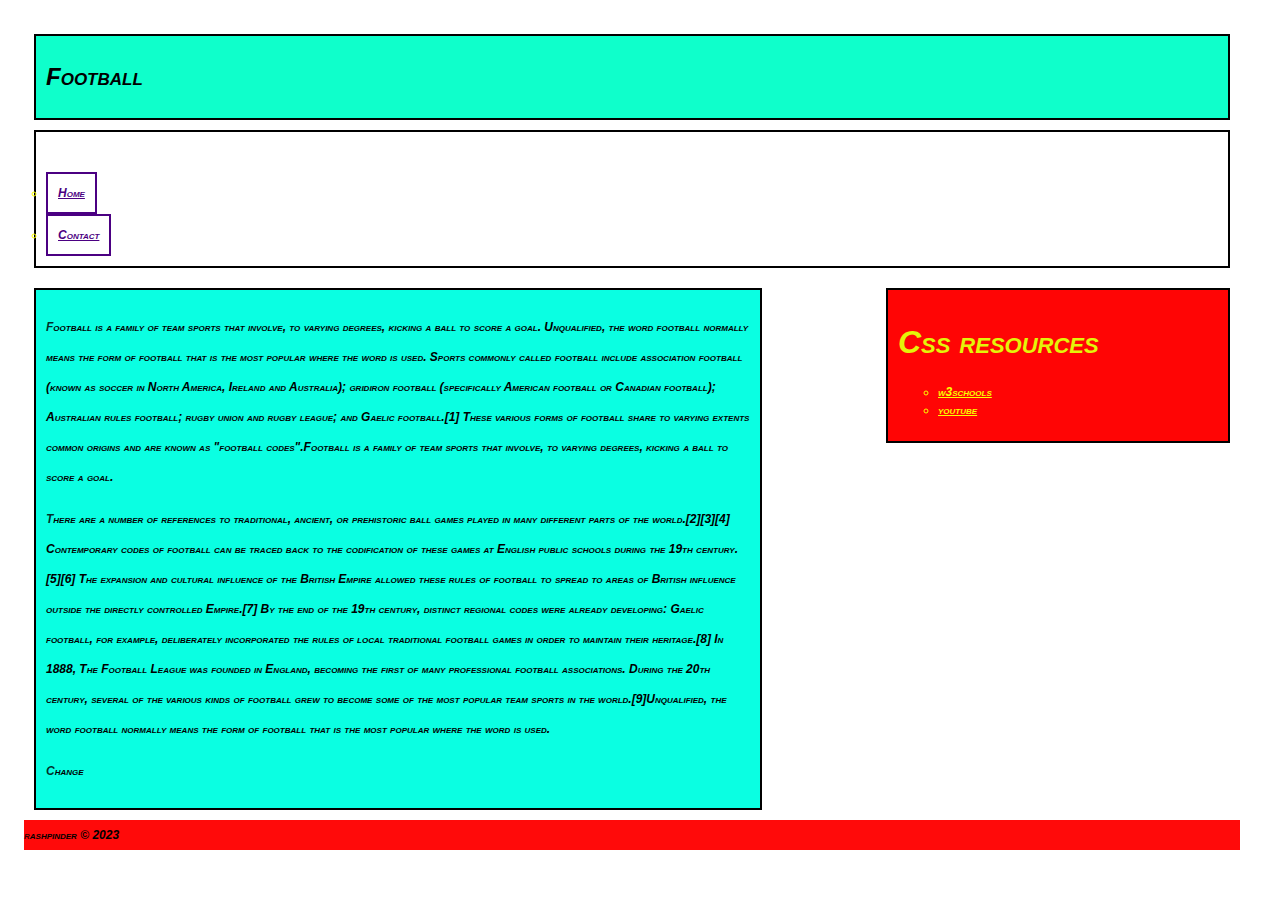
<file: index.html>
<!DOCTYPE html>
<html>
<head>
  <!--Name :- Rashpinder Kaur-->
  <!--Email:- raspinder4817@conestogac.on.ca-->
  <link rel="stylesheet" type="text/css" href="css/normalize.css">
  <link rel="stylesheet" type="text/css" href="css/styles.css">
  <title>Football</title>
  <style>
    ul{
      list-style: disc;
    }
    li{
      color:rgb(251,255,0);
      ;
      line-height: 2em;
    }
    a{
      color:rgba(251,255,0);
    }

    </style>
</head>
<body>
  <header class="structural"><h1>Football</h1></header>
  <nav class="structural">
    <ul>
        <li><a href="index.html">Home</a></li>
        <li><a href="contact.html">Contact</a></li>
    </ul>
</nav>
    <main class="structural">
    <p>Football is a family of team sports that involve, to varying degrees, kicking a ball to score a goal. Unqualified, the word football normally means the form of football that is the most popular where the word is used. Sports commonly called football include association football (known as soccer in North America, Ireland and Australia); gridiron football (specifically American football or Canadian football); Australian rules football; rugby union and rugby league; and Gaelic football.[1] These various forms of football share to varying extents common origins and are known as "football codes".Football is a family of team sports that involve, to varying degrees, kicking a ball to score a goal.</p>
    <p>There are a number of references to traditional, ancient, or prehistoric ball games played in many different parts of the world.[2][3][4] Contemporary codes of football can be traced back to the codification of these games at English public schools during the 19th century.[5][6] The expansion and cultural influence of the British Empire allowed these rules of football to spread to areas of British influence outside the directly controlled Empire.[7] By the end of the 19th century, distinct regional codes were already developing: Gaelic football, for example, deliberately incorporated the rules of local traditional football games in order to maintain their heritage.[8] In 1888, The Football League was founded in England, becoming the first of many professional football associations. During the 20th century, several of the various kinds of football grew to become some of the most popular team sports in the world.[9]Unqualified, the word football normally means the form of football that is the most popular where the word is used.</p>
     <p>Change</p>
    </main>
    <aside class="structural">
     <h2>Css resources</h2>
     <ul>
      <LI><a href="https://www.w3schools.com/html/default.asp" target="_blank">w3schools</a></LI>
      <LI><a href="https://www.youtube.com/" target="_blank">youtube</a></LI>
  </ul>
</aside>
<footer><p>rashpinder &copy; 2023</p></footer>
<style>
  li{
    list-style: circle;
    line-height:1.5;
    color:brown(255,0,0,0.5);
  }
</style>
  </body>
</html>
</file>
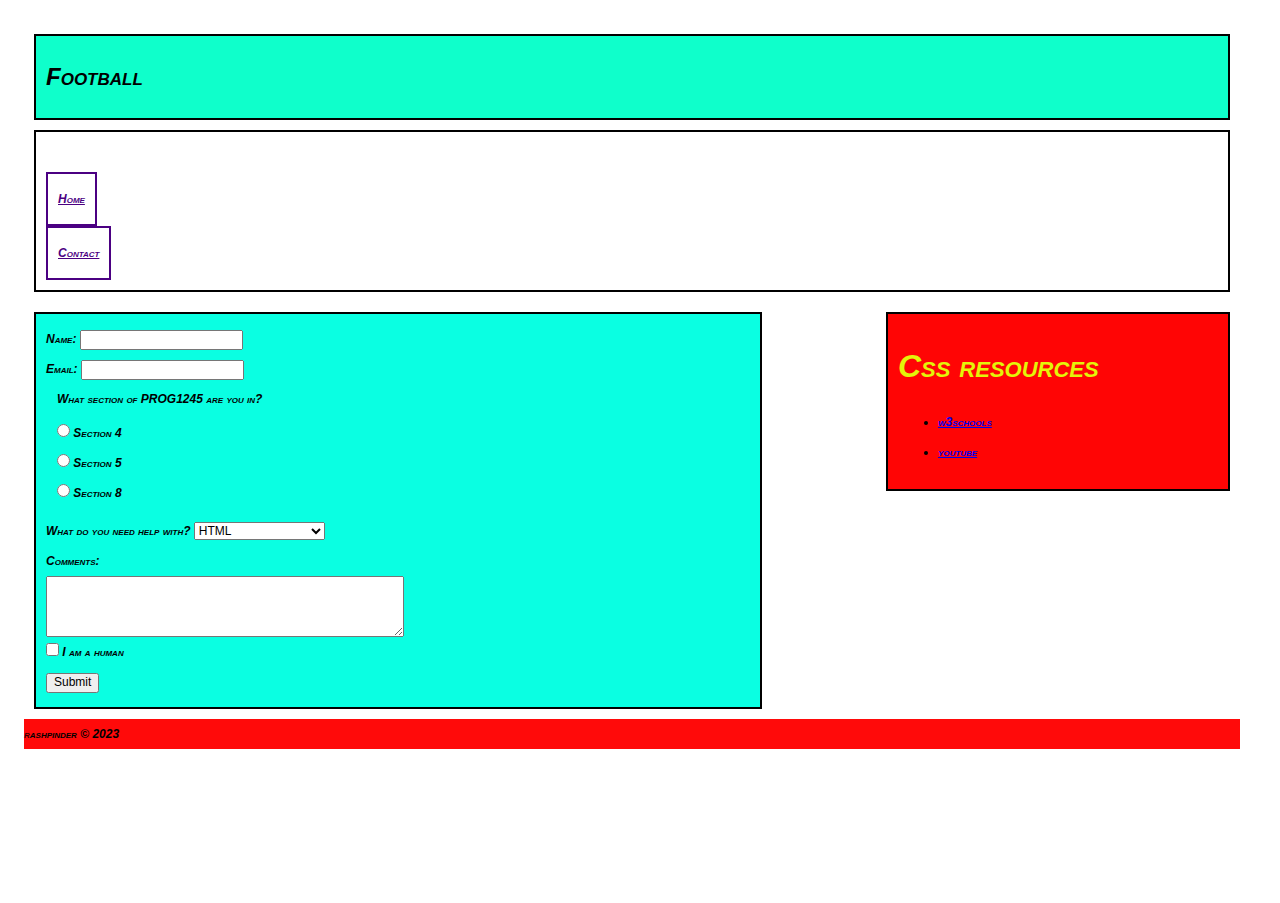
<file: contact.html>
<!DOCTYPE html>
<html>
<head>
  <!--Name :- Rashpinder Kaur-->
  <!--Email:- raspinder4817@conestogac.on.ca-->
  <link rel="stylesheet" type="text/css" href="css/normalize.css">
  <link rel="stylesheet" type="text/css" href="css/styles.css">
  <title>Football</title>
</head>
<header class="structural"><h1>Football</h1></header>
<body>
    <nav class="structural">
        <ul>
            <li><a href="index.html">Home</a></li>
            <li><a href="contact.html">Contact</a></li>
        </ul>
    </nav>
    <main class="structural">
    <form>
    <div>
        <label>Name:</label>
        <input type="text" id="name" name="name">
    </div>

    <div>
        <label >Email:</label>
        <input type="email" id="email" name="email">
    </div>

    <fieldset>
        <legend>What section of PROG1245 are you in?</legend>
        <div>
            <input type="radio" id="sec4" name="sec" value="4">
            <label >Section 4</label>
        </div>

        <div>
            <input type="radio" id="sec5" name="sec" value="5">
            <label>Section 5</label>
        </div>

        <div>
            <input type="radio" id="sec8" name="sec" value="8">
            <label>Section 8</label>
        </div>
    </fieldset>

    <div>
        <label>What do you need help with?</label>
        <select id="help" name="help">
            <option value="html">HTML</option>
            <option value="css">CSS</option>
            <option value="both">Both (HTML & CSS)</option>
        </select>
    </div>

    <div>
        <label>Comments:</label>
        <textarea id="comments" name="comments" rows="4"></textarea>
    </div>

    <div>
        <input type="checkbox" id="human" name="human" value="true">
        <label>I am a human</label>
    </div>

    <div>
        <input type="submit" value="Submit">
    </div>
</form>
</main>
<aside class="structural">
    <h2>Css resources</h2>
    <ul>
     <LI><a href="https://www.w3schools.com/html/default.asp" target="_blank">w3schools</a></LI>
     <LI><a href="https://www.youtube.com/" target="_blank">youtube</a></LI>
 </ul>
</aside>
  </body>
  <footer><p>rashpinder &copy; 2023</p></footer>
</html>
</file>
<file: css/styles.css>
body
{
    height : 95vh;
    width : 95vw;
    font: italic small-caps bold 12px/30px arial, serif;
    padding: 2em;
}
h2
{
color: rgb(228, 244, 9);
font-size: 2rem;
}
header
{
background-color: hsl(167, 100%, 53%);
}
main
{
    float:left;
    width:55vw;
     background-color: hsl(173, 100%, 52%);
}
aside{
    float:right;
    width:25vw;
    background-color: hsl(0, 100%, 51%);
}
footer{
    clear:both;
    background-color: hsl(0, 100%, 52%);
}
.structural{
    padding:10px;
    margin:10px;
    border:2px solid black;
}
#para1
{
    color:rgb(34, 0, 255)
}
#para2
{
    color:rgb(255, 85, 0)
}
p::first-letter
{
    color:rgba(0, 0, 0, 0.827);
}
a:hover{
    color:#09c;
}
footer p
{
font-size: 1em;
}
textarea {
    width: 50%;
    display: block;
}
fieldset {
    border: none;
}
nav ul{
    display: inline;
    list-style-type: none;
}
nav a {
    border: 2px solid indigo;
    color: indigo;
    display: inline-block;
    padding: 10px; 
}
nav a:hover {
    color: cornsilk;
    border-color: indigo;
}
</file>
